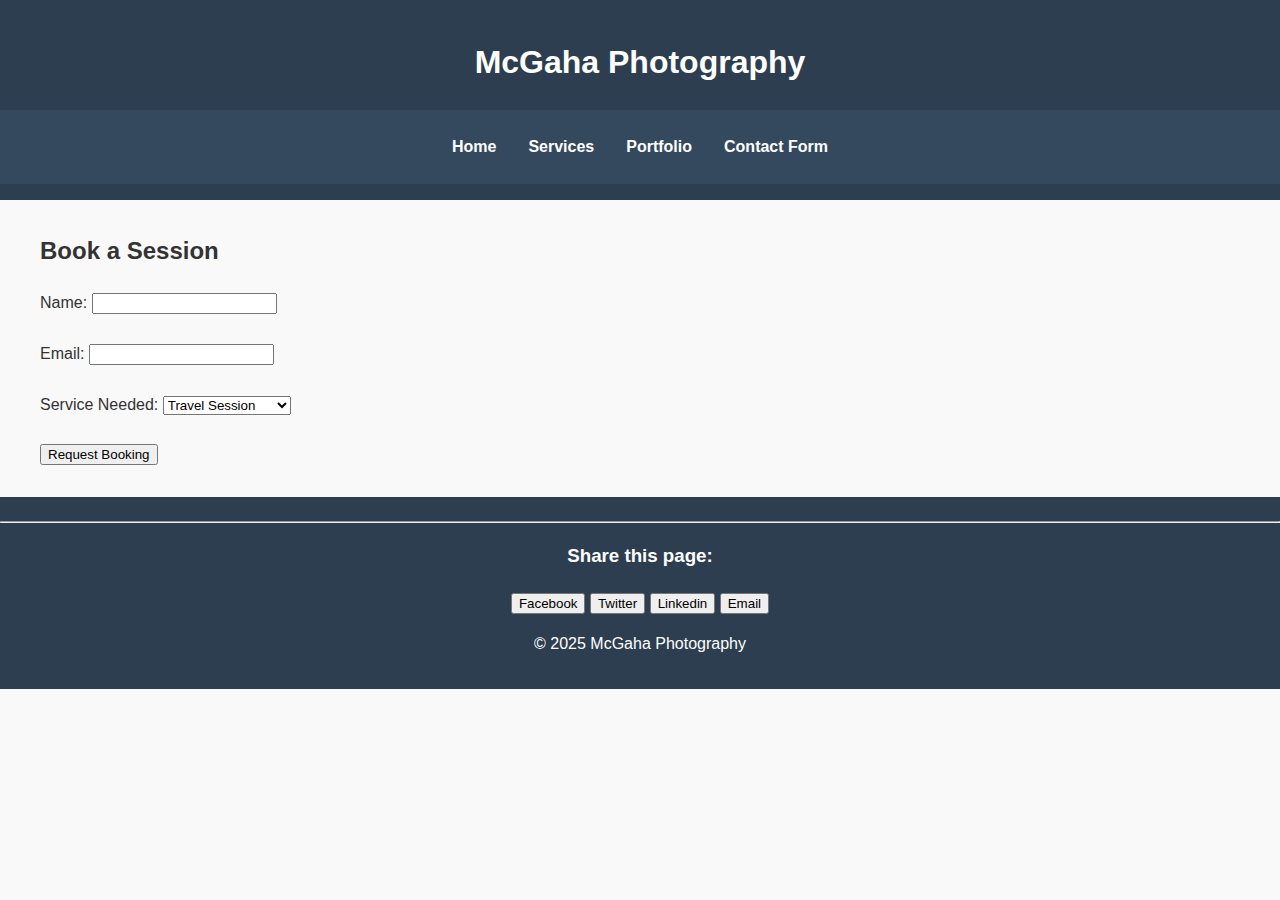
<file: contact.html>
<!DOCTYPE <html>
<html lang="en">
<head>
    <meta charset="UTF-8">
    <title>McGaha Photography | Contact</title>
        <link rel="Stylesheet" href="McGahaStyles.css">
</head>
<body>

    <header>
        <div class="branding">
            <h1>McGaha Photography</h1>
        </div>
        <nav>
            <ul>
                <li><a href="index.html">Home</a></li>
                <li><a href="Services.html">Services</a></li>
                <li><a href="Portfolio.html">Portfolio</a></li>
                <li><a href="Contact.html">Contact Form</a></li>
            </ul>
        </nav>
    </header>

    <main>
        <section>
            <h2>Book a Session</h2>
            <form action="#" methods="post">
                <label for="name">Name:</label>
                <input type="text" id="name" name="name" required><br><br>

                <label for="email">Email:</label>
                <input type="email" id="email" name="email" required><br><br>

                <label for="service">Service Needed:</label>
                <select id="service" name="service">
                    <option value="travel">Travel Session</option>
                    <option value="business">Business Session</option>
                    <option value="family">Family Session</option>
                </select><br><br>

                <input type="Submit" value="Request Booking">
            </form>
        </section> 
    </main>

    <footer>
        <hr>

         <!--social media share options-->
        <div class="social share">
            <h3>Share this page:</h3>
            <div class="share-buttons">
                <button class="share-btn facebook" data-platform="facebook">Facebook</button>
                <button class="share-btn twitter" data-platform="twitter">Twitter</button>
                <button class="share-btn linkedin" data-platform="linkedin">Linkedin</button>
                <button class="share-btn email" data-platform="email">Email</button>
            </div>
        </div>
        <p>&copy; 2025 McGaha Photography </p>
    </footer>

    <script src="social-share.js"></script>
</body>
</html>
</file>
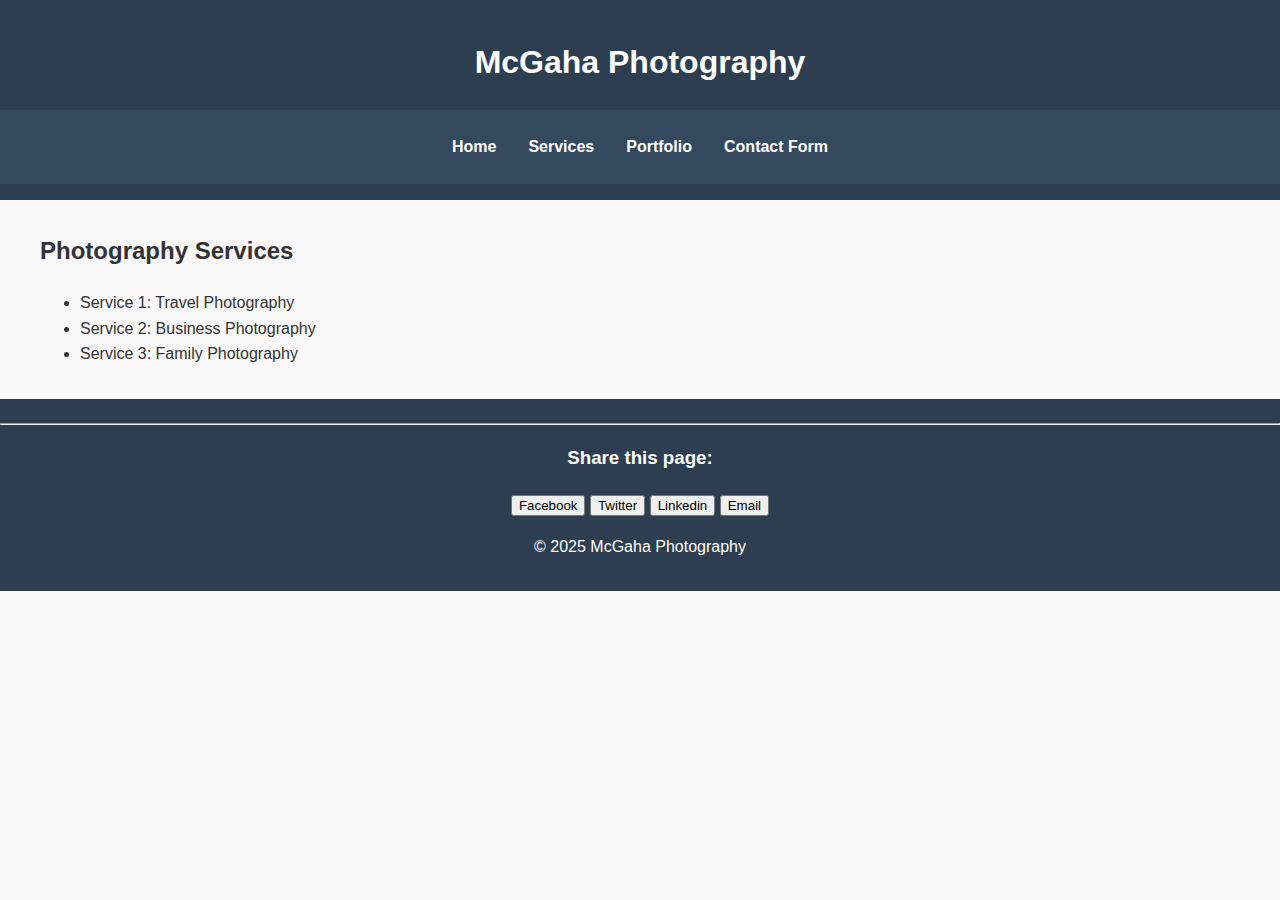
<file: services.html>
<!DOCTYPE html>
<html lang="en">
<head>
    <meta charset="UTF-8">
    <title>McGaha Photography | Services</title>
        <link rel="Stylesheet" href="McGahaStyles.css">
</head>
<body>

    <header>
        <div class="branding">
            <h1>McGaha Photography</h1>
        </div>
        <nav>
            <ul>
                <li><a href="index.html">Home</a></li>
                <li><a href="services.html">Services</a></li>
                <li><a href="portfolio.html">Portfolio</a></li>
                <li><a href="contact.html">Contact Form</a></li>
            </ul>
        </nav>
    </header>

    <main>
        <section>
            <h2>Photography Services</H2>
            <ul>
                <li>Service 1: Travel Photography</li>
                <li>Service 2: Business Photography</li>
                <li>Service 3: Family Photography</li>
            </ul>
        </section>
    </main>

    <footer>
        <hr>

        <!--social media share options-->
        <div class="social share">
            <h3>Share this page:</h3>
            <div class="share-buttons">
                <button class="share-btn facebook" data-platform="facebook">Facebook</button>
                <button class="share-btn twitter" data-platform="twitter">Twitter</button>
                <button class="share-btn linkedin" data-platform="linkedin">Linkedin</button>
                <button class="share-btn email" data-platform="email">Email</button>
            </div>
        </div>
        <p>&copy; 2025 McGaha Photography</p>
    </footer>
    
    <script src="social-share.js"></script>

</body>
</html>
</file>
<file: McGahaStyles.css>
/* Base Style*/
body {
    font-family: 'Arial' , sans-serif;
    line-height: 1.6;
    color: #333;
    background-color: #f9f9f9;
    margin: 0;
    padding: 0;
}

/*Header Styles*/
header {
    background-color: #2c3e50;
    color: white;
    padding: 1rem 0;
    text-align: center;
}

/*Navigation Styles*/
nav {
    background-color: #34495e;
    padding: 0.5rem;
}

nav ul {
    list-style-type: none;
    padding: 0;
    display: flex;
    justify-content: center;
}

nav li {
    margin: 0 1rem;
}

nav a {
    color: white;
    text-decoration: none;
    font-weight: bold;
}

nav a:hover {
    color: #f1c40f;
}

/*Main Content Area*/
main {
    max-width: 1200px;
    margin: 2rem auto;
    padding: 0 1rem;
}

footer {
    background-color: #2c3e50;
    color: white;
    text-align: center;
    padding: 1rem 0;
    margin-top: 2rem;
}

/*Gallery/ Portfolio Styles */
.gallery {
    display: grid;
    grid-template-columns: repeat(auto-fill, minmax(300px, 1fr));
    gap: 1rem;
}

.gallery-item {
    border: 1px solid #ddd;
    padding: 0.5rem;
    background-color: white;
}

.gallery-item img {
    width: 100%;
    height: auto;
}

/* Form Styles *contact page */
.contact-form {
    max-width: 600px;
    margin: 0 auto;
    background-color: white;
    padding: 2rem;
    border-radius: 5px;
    box-shadow: 0 0 10px rgba(0,0,0,0.1)
}

.form-group {
    margin-bottom: 1rem;
}

.form-group label {
    display: block;
    margin-bottom: 0.5rem;
}

.form-group input,
.form-group textarea {
    width: 100%;
    padding: 0.5rem;
    border: 1px solid #ddd;
    border-radius: 4px;
}

.submit-btn {
    background-color: #3498db;
    color: white;
    padding: 0.7rem 1.5rem;
    border: none;
    border-radius: 4px;
    cursor: pointer;
}

.submit-btn:hover {
    background-color: #2980b9;
}

/*Utility Classes*/
.text-center {
    text-align: center;
}

.img-fluid {
    max-width: 100%;
    height: auto;
}
/*Color Scheme Variables*/
:root {
    --primary-color: #2c3e50;
    --secondary-color: #34495e;
    --accent-color: #f1c40f;
    --text-color: #333;
    --light-bg: #f9f9f9;
}
</file>
